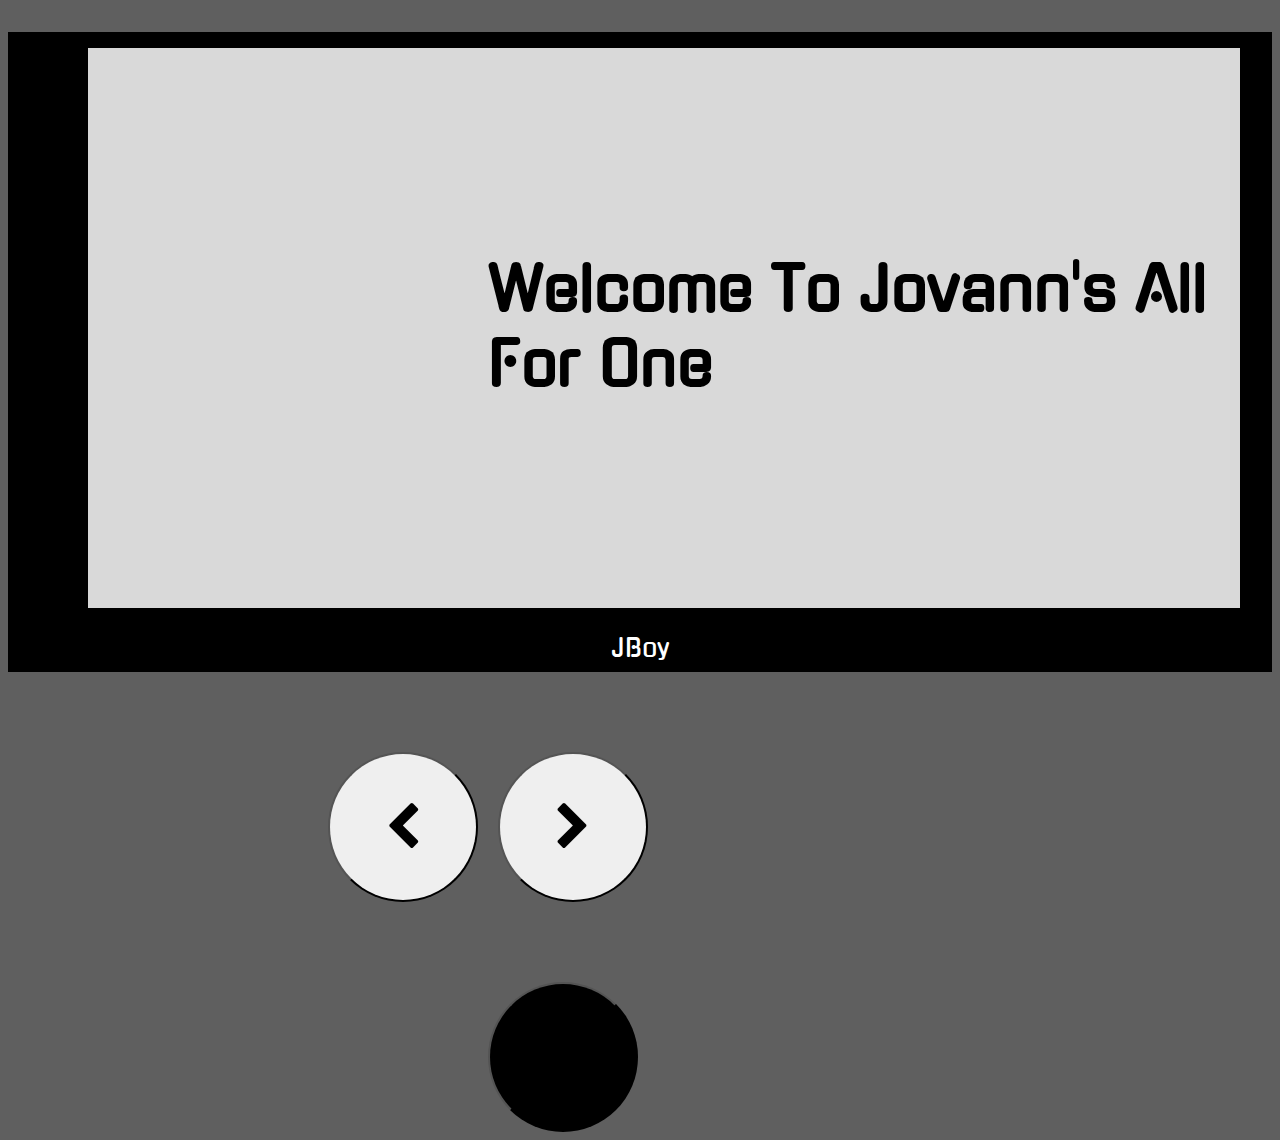
<file: index.html>
<!DOCTYPE html>
<html lang="en">
  <head>
    <meta charset="utf-8" />
    <meta name="viewport" content="width=device-width, initial-scale=1" />
    <title>Home</title>

    <link
      href="https://cdn.jsdelivr.net/npm/bootstrap@5.2.2/dist/css/bootstrap.min.css"
      rel="stylesheet"
      integrity="sha384-Zenh87qX5JnK2Jl0vWa8Ck2rdkQ2Bzep5IDxbcnCeuOxjzrPF/et3URy9Bv1WTRi"
      crossorigin="anonymous"
    />
    <link rel="preconnect" href="https://fonts.googleapis.com" />
    <link rel="preconnect" href="https://fonts.gstatic.com" crossorigin />
    <link
      href="https://fonts.googleapis.com/css2?family=Gugi&display=swap"
      rel="stylesheet"
    />
    <link rel="stylesheet" href="https://cdnjs.cloudflare.com/ajax/libs/font-awesome/4.7.0/css/font-awesome.min.css">
    <link rel="stylesheet" href="./css/wickedcss.min.css">
    <link rel="stylesheet" href="./css/styles.css" />
  </head>
  <body>

    <div class="container-fluid">
      <div class="row boxRow">
        <div class="blackBoxBg">
          <div class="whiteBox">
            <h1 class="titleTxt floater">Welcome To Jovann's All For One</h1>
          </div>
          <div class="jboyTxt">
            <p>JBoy</p>
          </div>
        </div>
      </div>

      <div class="row">
        <div class="col-6 redBtnsCols">
          <button type="button" class="btn btn-danger backBtn"> <i class="fa fa-chevron-left" style="font-size:50px"></i></button>
          <button type="button" class="btn btn-danger forWardBtn">
            <i class="fa fa-chevron-right" style="font-size:50px"></i>
          </button>
        </div>
        <div class="col-6 startBtnCol">
          <a href="./pages/levelPage.html"><button type="button" class="btn btn-dark startBtn">START</button></a>
          
        </div>
      </div>
    </div>

    <script
      src="https://cdn.jsdelivr.net/npm/bootstrap@5.2.2/dist/js/bootstrap.bundle.min.js"
      integrity="sha384-OERcA2EqjJCMA+/3y+gxIOqMEjwtxJY7qPCqsdltbNJuaOe923+mo//f6V8Qbsw3"
      crossorigin="anonymous"
    ></script>
  </body>
</html>
</file>
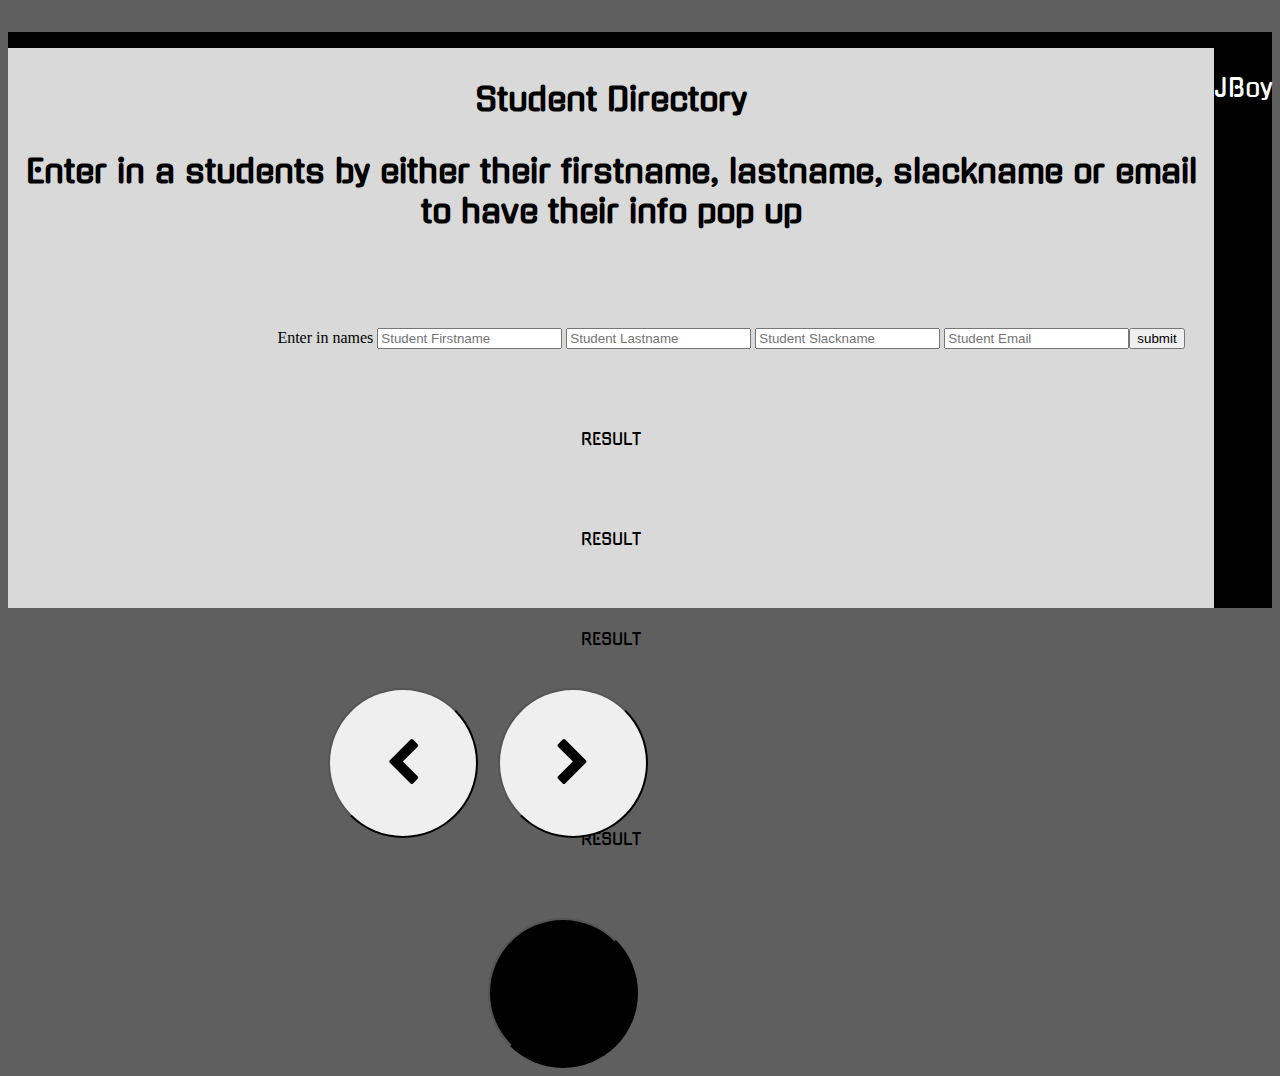
<file: pages/levelEight.html>
<!DOCTYPE html>
<html lang="en">
  <head>
    <meta charset="utf-8" />
    <meta name="viewport" content="width=device-width, initial-scale=1" />
    <title>Level 8</title>

    <link
      href="https://cdn.jsdelivr.net/npm/bootstrap@5.2.2/dist/css/bootstrap.min.css"
      rel="stylesheet"
      integrity="sha384-Zenh87qX5JnK2Jl0vWa8Ck2rdkQ2Bzep5IDxbcnCeuOxjzrPF/et3URy9Bv1WTRi"
      crossorigin="anonymous"
    />
    <link rel="preconnect" href="https://fonts.googleapis.com" />
    <link rel="preconnect" href="https://fonts.gstatic.com" crossorigin />
    <link
      href="https://fonts.googleapis.com/css2?family=Gugi&display=swap"
      rel="stylesheet"
    />
    <link
      rel="stylesheet"
      href="https://cdnjs.cloudflare.com/ajax/libs/font-awesome/4.7.0/css/font-awesome.min.css"
    />
    <link rel="stylesheet" href="../css/wickedcss.min.css" />
    <link rel="stylesheet" href="../css/styles.css" />
  </head>

  <body>
    <div class="container-fluid">
      <div class="row boxRow">
        <div class="whiteBox2">
          <h1 class="headerTxt">Student Directory</h1>
          <h1 class="headerTxt">Enter in a students by either their firstname, lastname, slackname or email to have their info pop up</h1>
          <div class="row f">
            <div class="col-9">
              <div class="input-group">
                <span class="input-group-text">Enter in names</span>
                <input
                  type="text"
                  aria-label="First name"
                  class="form-control"
                  placeholder="Student Firstname"
                  id="pg8firstNameInput"
                />
                <input
                  type="text"
                  aria-label="First name"
                  class="form-control"
                  placeholder="Student Lastname"
                  id="pg8Last"
                />
                <input
                  type="text"
                  aria-label="First name"
                  class="form-control"
                  placeholder="Student Slackname"
                  id="pg8Slack"
                />
                <input
                  type="text"
                  aria-label="First name"
                  class="form-control"
                  placeholder="Student Email"
                  id="pg8Email"
                />
              </div>
            </div>

            <div class="col-3">
              <button id="pg8Btn" type="button" class="btn btn-dark subBtn">submit</button>
            </div>
          </div>
          <div class="row justify-content-center d-flex" >
            <div class="col-1"><p id="pg8Res1" class="resultTxt">RESULT</p></div>
            <div class="col-1"><p id="pg8Res2" class="resultTxt">RESULT</p></div>
            <div class="col-1"><p id="pg8Res3" class="resultTxt">RESULT</p></div>
            <div class="col-2"> <p id="pg8Res4" class="resultTxt">RESULT</p></div>
            <div class="col-1"><p id="pg8Res5" class="resultTxt">RESULT</p></div>
            
            
            
           
            
          </div>
        </div>

        <div class="jboyTxt">
          <p>JBoy</p>
        </div>
      </div>

      <div class="row">
        <div class="col-6 redBtnsCols">
          <a href="./levelSeven.html"
            ><button type="button" class="btn btn-danger backBtn">
              <i class="fa fa-chevron-left" style="font-size: 50px"></i></button
          ></a>

          <a href="./levelNine.html">
            <button type="button" class="btn btn-danger forWardBtn">
              <i class="fa fa-chevron-right" style="font-size: 50px"></i>
            </button>
          </a>
        </div>
        <div class="col-6 startBtnCol">
          <a href="../index.html"
            ><button type="button" class="btn btn-dark startBtn">
              Home
            </button></a
          >
        </div>
      </div>
    </div>

    <script src="../scripts/page8.js"></script>
    <script
      src="https://cdn.jsdelivr.net/npm/bootstrap@5.2.2/dist/js/bootstrap.bundle.min.js"
      integrity="sha384-OERcA2EqjJCMA+/3y+gxIOqMEjwtxJY7qPCqsdltbNJuaOe923+mo//f6V8Qbsw3"
      crossorigin="anonymous"
    ></script>
  </body>
</html>
</file>
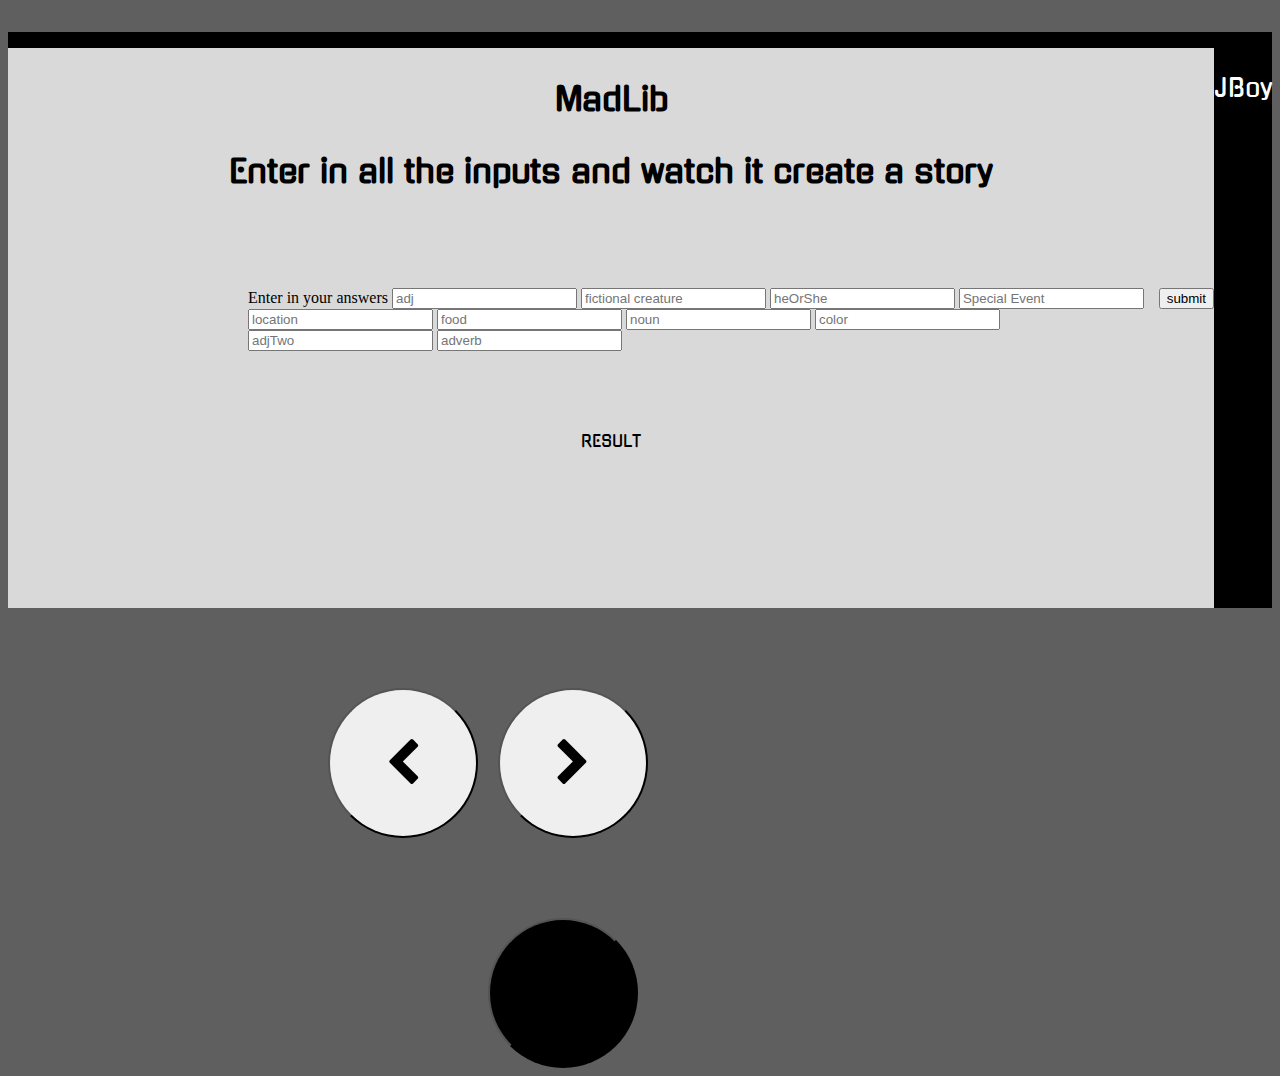
<file: pages/levelFive.html>
<!DOCTYPE html>
<html lang="en">
  <head>
    <meta charset="utf-8" />
    <meta name="viewport" content="width=device-width, initial-scale=1" />
    <title>Level 5</title>

    <link
      href="https://cdn.jsdelivr.net/npm/bootstrap@5.2.2/dist/css/bootstrap.min.css"
      rel="stylesheet"
      integrity="sha384-Zenh87qX5JnK2Jl0vWa8Ck2rdkQ2Bzep5IDxbcnCeuOxjzrPF/et3URy9Bv1WTRi"
      crossorigin="anonymous"
    />
    <link rel="preconnect" href="https://fonts.googleapis.com" />
    <link rel="preconnect" href="https://fonts.gstatic.com" crossorigin />
    <link
      href="https://fonts.googleapis.com/css2?family=Gugi&display=swap"
      rel="stylesheet"
    />
    <link
      rel="stylesheet"
      href="https://cdnjs.cloudflare.com/ajax/libs/font-awesome/4.7.0/css/font-awesome.min.css"
    />
    <link rel="stylesheet" href="../css/wickedcss.min.css" />
    <link rel="stylesheet" href="../css/styles.css" />
  </head>

  <body>
    <div class="container-fluid">
      <div class="row boxRow">
        <div class="whiteBox2">
          <h1 class="headerTxt">MadLib</h1>
          <h1 class="headerTxt">Enter in all the inputs and watch it create a story</h1>
          <div class="row f">
            <div class="col-9">
              <div class="input-group">
                <span class="input-group-text">Enter in your answers</span>
                <input
                  type="text"
                  aria-label="First name"
                  class="form-control"
                  placeholder="adj"
                  id="pg5Adj"
                />
                <input
                  type="text"
                  aria-label="First name"
                  class="form-control"
                  placeholder="fictional creature"
                  id="pg5Creature"
                />
                <input
                  type="text"
                  aria-label="First name"
                  class="form-control"
                  placeholder="heOrShe"
                  id="pg5HeShe"
                />
                <input
                  type="text"
                  aria-label="First name"
                  class="form-control"
                  placeholder="Special Event"
                  id="pg5Event"
                />
                <input
                  type="text"
                  aria-label="First name"
                  class="form-control"
                  placeholder="location"
                  id="pg5Location"
                />
                <input
                  type="text"
                  aria-label="First name"
                  class="form-control"
                  placeholder="food"
                  id="pg5Food"
                />
                <input
                  type="text"
                  aria-label="First name"
                  class="form-control"
                  placeholder="noun"
                  id="pg5Noun"
                />
                <input
                  type="text"
                  aria-label="First name"
                  class="form-control"
                  placeholder="color"
                  id="pg5Color"
                />
                <input
                  type="text"
                  aria-label="First name"
                  class="form-control"
                  placeholder="adjTwo"
                  id="pg5Adj2"
                />
                <input
                  type="text"
                  aria-label="First name"
                  class="form-control"
                  placeholder="adverb"
                  id="pg5Adverb"
                />
              </div>
            </div>

            <div class="col-3">
              <button id="pg5Btn" type="button" class="btn btn-dark subBtn">submit</button>
            </div>
          </div>
          <div class="row">
            <p id="pg5Res" class="resultTxt">RESULT</p>
          </div>
        </div>

        <div class="jboyTxt">
          <p>JBoy</p>
        </div>
      </div>

      <div class="row">
        <div class="col-6 redBtnsCols">
          <a href="./LevelFour.html"
            ><button type="button" class="btn btn-danger backBtn">
              <i class="fa fa-chevron-left" style="font-size: 50px"></i></button
          ></a>

          <a href="./levelSix.html">
            <button type="button" class="btn btn-danger forWardBtn">
              <i class="fa fa-chevron-right" style="font-size: 50px"></i>
            </button>
          </a>
        </div>
        <div class="col-6 startBtnCol">
          <a href="../index.html"
            ><button type="button" class="btn btn-dark startBtn">
              Home
            </button></a
          >
        </div>
      </div>
    </div>

    <script src="../scripts/page5.js"></script>
    <script
      src="https://cdn.jsdelivr.net/npm/bootstrap@5.2.2/dist/js/bootstrap.bundle.min.js"
      integrity="sha384-OERcA2EqjJCMA+/3y+gxIOqMEjwtxJY7qPCqsdltbNJuaOe923+mo//f6V8Qbsw3"
      crossorigin="anonymous"
    ></script>
  </body>
</html>
</file>
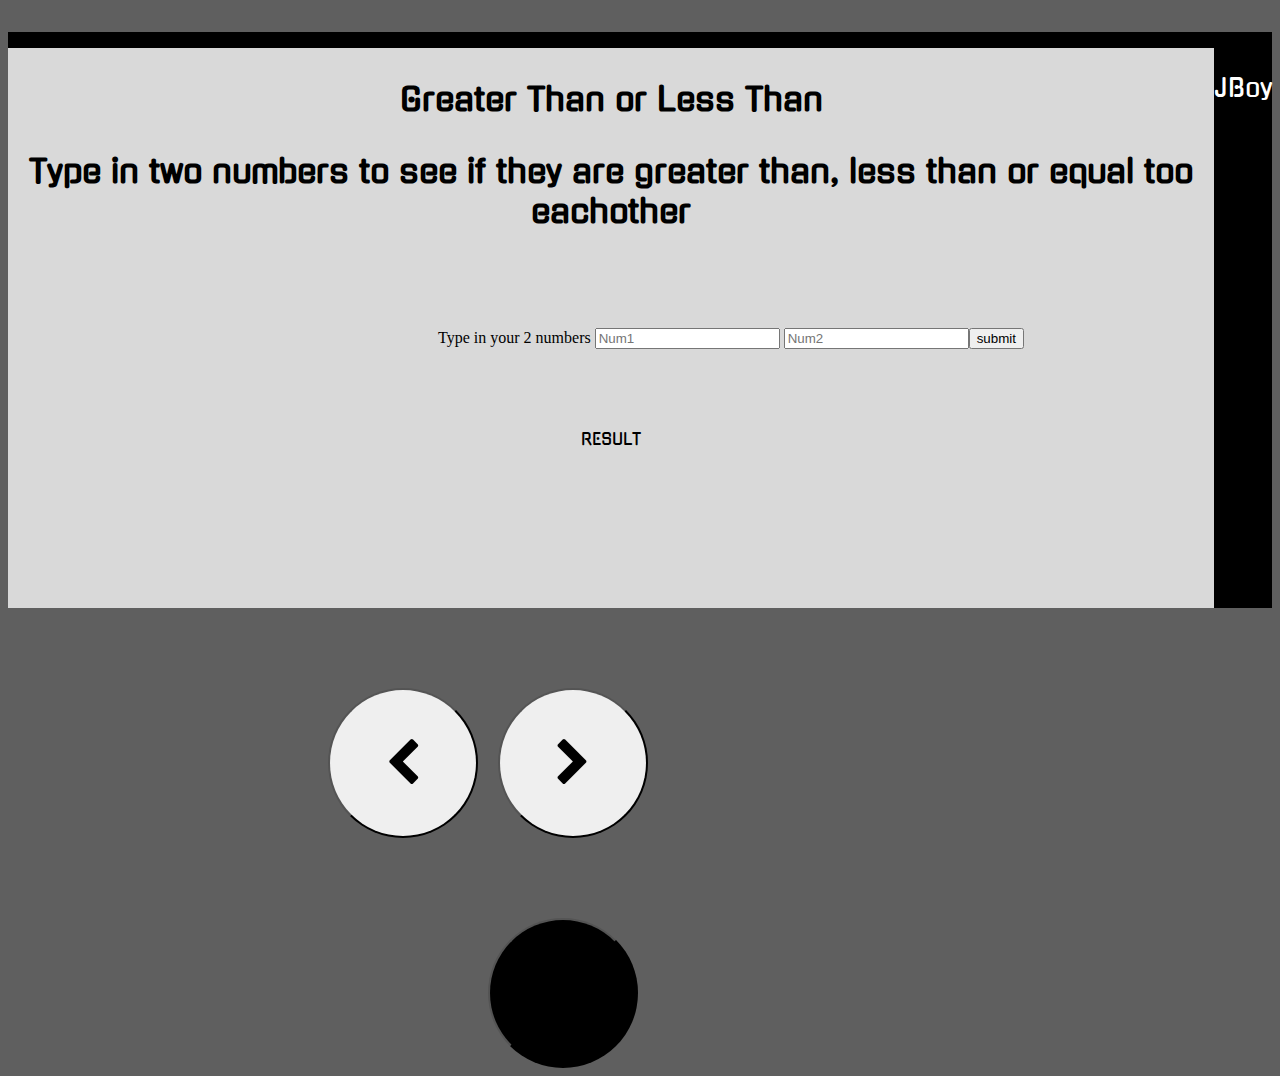
<file: pages/LevelFour.html>
<!DOCTYPE html>
<html lang="en">
  <head>
    <meta charset="utf-8" />
    <meta name="viewport" content="width=device-width, initial-scale=1" />
    <title>Level 4</title>

    <link
      href="https://cdn.jsdelivr.net/npm/bootstrap@5.2.2/dist/css/bootstrap.min.css"
      rel="stylesheet"
      integrity="sha384-Zenh87qX5JnK2Jl0vWa8Ck2rdkQ2Bzep5IDxbcnCeuOxjzrPF/et3URy9Bv1WTRi"
      crossorigin="anonymous"
    />
    <link rel="preconnect" href="https://fonts.googleapis.com" />
    <link rel="preconnect" href="https://fonts.gstatic.com" crossorigin />
    <link
      href="https://fonts.googleapis.com/css2?family=Gugi&display=swap"
      rel="stylesheet"
    />
    <link
      rel="stylesheet"
      href="https://cdnjs.cloudflare.com/ajax/libs/font-awesome/4.7.0/css/font-awesome.min.css"
    />
    <link rel="stylesheet" href="../css/wickedcss.min.css" />
    <link rel="stylesheet" href="../css/styles.css" />
  </head>

  <body>
    <div class="container-fluid">
      <div class="row boxRow">
        <div class="whiteBox2">
          <h1 class="headerTxt">Greater Than or Less Than</h1>
          <h1 class="headerTxt">Type in two numbers to see if they are greater than, less than or equal too eachother</h1>
          <div class="row f">
            <div class="col-3">
              <div class="input-group">
                <span class="input-group-text">Type in your 2 numbers</span>
                <input
                  type="text"
                  aria-label="First name"
                  class="form-control"
                  placeholder="Num1"
                  id="pg4number1"
                />
                <input
                  type="text"
                  aria-label="First name"
                  class="form-control"
                  placeholder="Num2"
                  id="pg4number2"
                />
              </div>
            </div>

            <div class="col-3">
              <button id="pg4Btn" type="button" class="btn btn-dark subBtn">submit</button>
            </div>
          </div>
          <div class="row">
            <p id="pg4Res" class="resultTxt">RESULT</p>
          </div>
        </div>

        <div class="jboyTxt">
          <p>JBoy</p>
        </div>
      </div>

      <div class="row">
        <div class="col-6 redBtnsCols">
          <a href="./levelThree.html"
            ><button type="button" class="btn btn-danger backBtn">
              <i class="fa fa-chevron-left" style="font-size: 50px"></i></button
          ></a>

          <a href="./levelFive.html">
            <button type="button" class="btn btn-danger forWardBtn">
              <i class="fa fa-chevron-right" style="font-size: 50px"></i>
            </button>
          </a>
        </div>
        <div class="col-6 startBtnCol">
          <a href="../index.html"
            ><button type="button" class="btn btn-dark startBtn">
              Home
            </button></a
          >
        </div>
      </div>
    </div>

    <script src="../scripts/page4.js"></script>
    <script
      src="https://cdn.jsdelivr.net/npm/bootstrap@5.2.2/dist/js/bootstrap.bundle.min.js"
      integrity="sha384-OERcA2EqjJCMA+/3y+gxIOqMEjwtxJY7qPCqsdltbNJuaOe923+mo//f6V8Qbsw3"
      crossorigin="anonymous"
    ></script>
  </body>
</html>
</file>
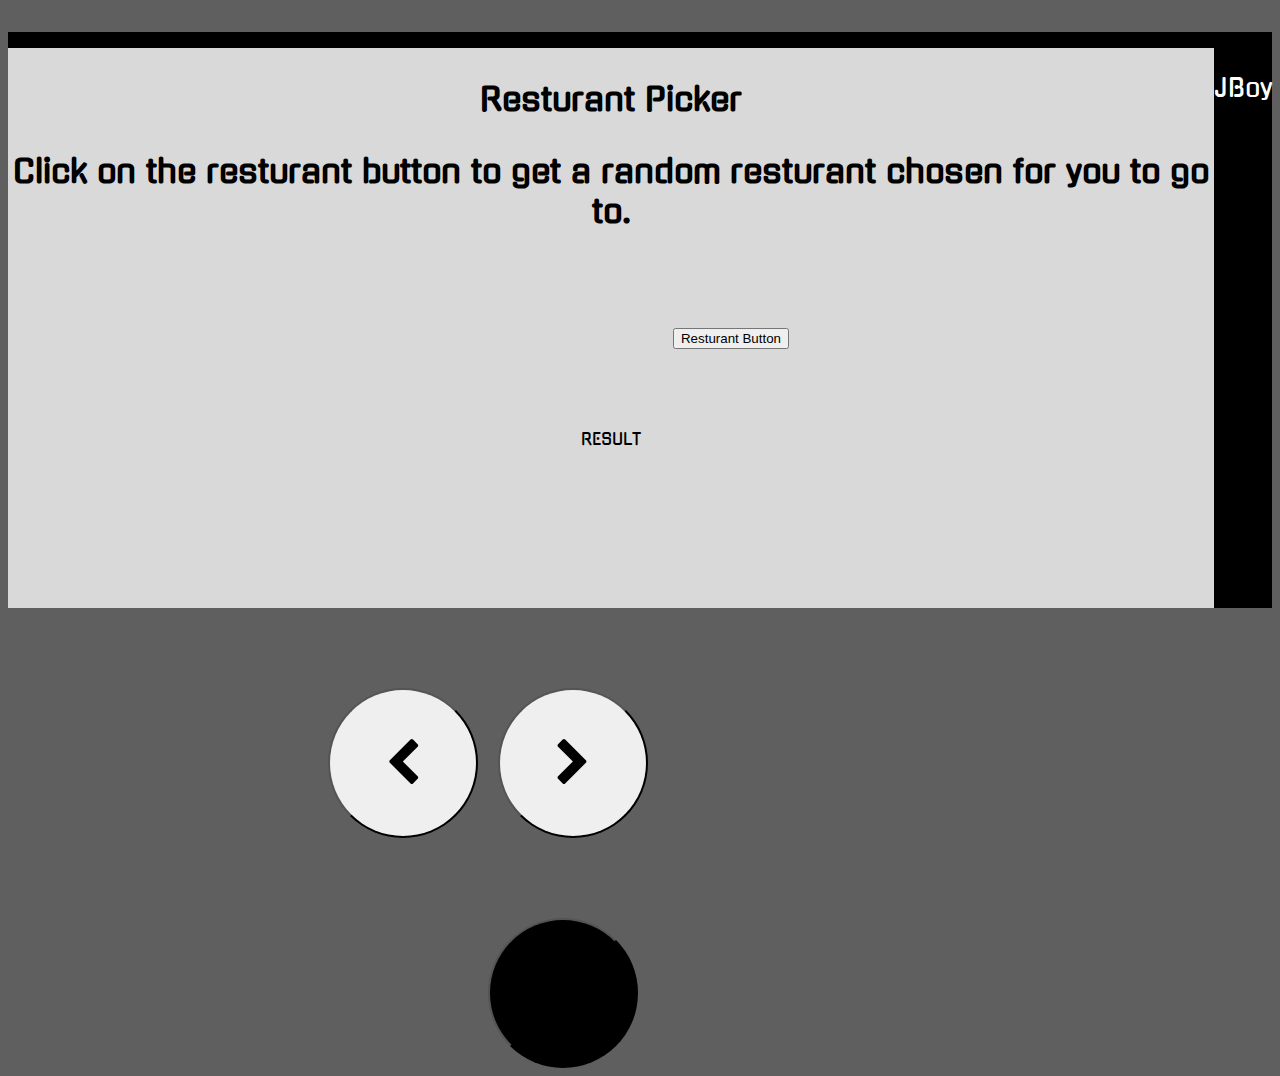
<file: pages/levelNine.html>
<!DOCTYPE html>
<html lang="en">
  <head>
    <meta charset="utf-8" />
    <meta name="viewport" content="width=device-width, initial-scale=1" />
    <title>Level 9</title>

    <link
      href="https://cdn.jsdelivr.net/npm/bootstrap@5.2.2/dist/css/bootstrap.min.css"
      rel="stylesheet"
      integrity="sha384-Zenh87qX5JnK2Jl0vWa8Ck2rdkQ2Bzep5IDxbcnCeuOxjzrPF/et3URy9Bv1WTRi"
      crossorigin="anonymous"
    />
    <link rel="preconnect" href="https://fonts.googleapis.com" />
    <link rel="preconnect" href="https://fonts.gstatic.com" crossorigin />
    <link
      href="https://fonts.googleapis.com/css2?family=Gugi&display=swap"
      rel="stylesheet"
    />
    <link
      rel="stylesheet"
      href="https://cdnjs.cloudflare.com/ajax/libs/font-awesome/4.7.0/css/font-awesome.min.css"
    />
    <link rel="stylesheet" href="../css/wickedcss.min.css" />
    <link rel="stylesheet" href="../css/styles.css" />
  </head>

  <body>
    <div class="container-fluid">
      <div class="row boxRow">
        <div class="whiteBox2">
          <h1 class="headerTxt">Resturant Picker</h1>
          <h1 class="headerTxt">Click on the resturant button to get a random resturant chosen for you to go to.</h1>
          <div class="row f">

            <div class="col-3">
              <button id="pg9Btn" type="button" class="btn btn-dark subBtn">Resturant Button</Button></button>
            </div>
          </div>
          <div class="row">
            <p id="pg9Res" class="resultTxt">RESULT</p>
          </div>
        </div>

        <div class="jboyTxt">
          <p>JBoy</p>
        </div>
      </div>

      <div class="row">
        <div class="col-6 redBtnsCols">
          <a href="./levelEight.html"
            ><button type="button" class="btn btn-danger backBtn">
              <i class="fa fa-chevron-left" style="font-size: 50px"></i></button
          ></a>

          <a href="">
            <button type="button" class="btn btn-danger forWardBtn">
              <i class="fa fa-chevron-right" style="font-size: 50px"></i>
            </button>
          </a>
        </div>
        <div class="col-6 startBtnCol">
          <a href="../index.html"
            ><button type="button" class="btn btn-dark startBtn">
              Home
            </button></a
          >
        </div>
      </div>
    </div>


    <script src="../scripts/page9.js"></script>
    <script
      src="https://cdn.jsdelivr.net/npm/bootstrap@5.2.2/dist/js/bootstrap.bundle.min.js"
      integrity="sha384-OERcA2EqjJCMA+/3y+gxIOqMEjwtxJY7qPCqsdltbNJuaOe923+mo//f6V8Qbsw3"
      crossorigin="anonymous"
    ></script>
  </body>
</html>
</file>
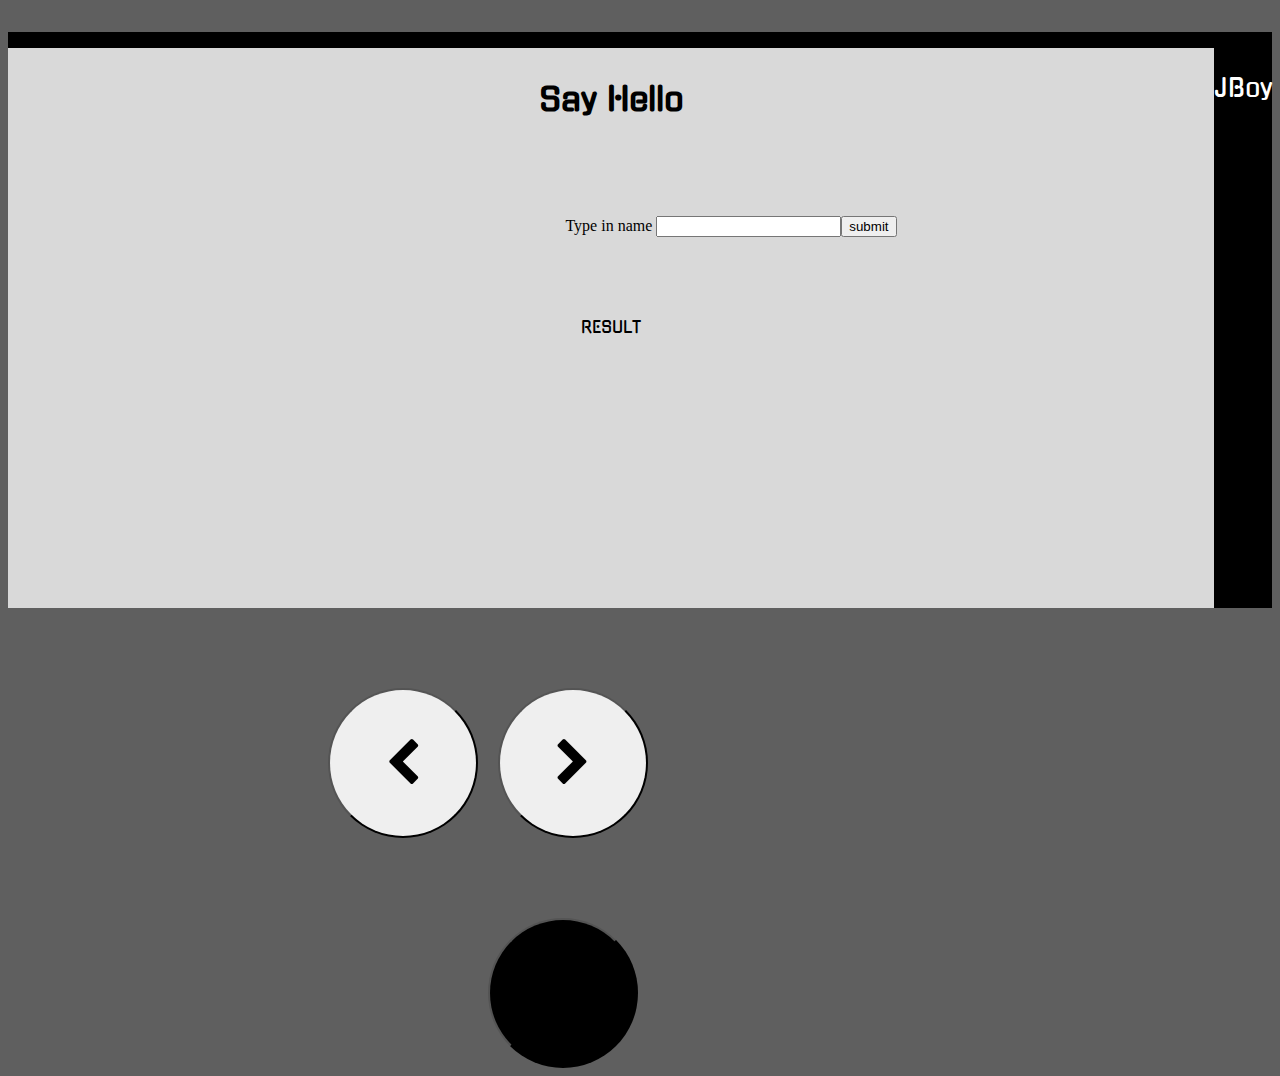
<file: pages/levelOne.html>
<!DOCTYPE html>
<html lang="en">
  <head>
    <meta charset="utf-8" />
    <meta name="viewport" content="width=device-width, initial-scale=1" />
    <title>Level One</title>

    <link
      href="https://cdn.jsdelivr.net/npm/bootstrap@5.2.2/dist/css/bootstrap.min.css"
      rel="stylesheet"
      integrity="sha384-Zenh87qX5JnK2Jl0vWa8Ck2rdkQ2Bzep5IDxbcnCeuOxjzrPF/et3URy9Bv1WTRi"
      crossorigin="anonymous"
    />
    <link rel="preconnect" href="https://fonts.googleapis.com" />
    <link rel="preconnect" href="https://fonts.gstatic.com" crossorigin />
    <link
      href="https://fonts.googleapis.com/css2?family=Gugi&display=swap"
      rel="stylesheet"
    />
    <link
      rel="stylesheet"
      href="https://cdnjs.cloudflare.com/ajax/libs/font-awesome/4.7.0/css/font-awesome.min.css"
    />
    <link rel="stylesheet" href="../css/wickedcss.min.css" />
    <link rel="stylesheet" href="../css/styles.css" />
  </head>

  <body>
    <div class="container-fluid">
      <div class="row boxRow">
        <div class="whiteBox2">
          <h1 class="headerTxt">Say Hello</h1>
          <div class="row f">
            <div class="col-3">
              <div class="input-group">
                <span class="input-group-text">Type in name</span>
                <input
                id="firstNameInput"
                  type="text"
                  aria-label="First name"
                  class="form-control"
                />
              </div>
            </div>

            <div class="col-3">
              <button id="nameSubBtn" type="button" class="btn btn-dark subBtn">submit</button>
            </div>
          </div>
          <div class="row">
            <p id="pg1Result" class="resultTxt">RESULT</p>
          </div>
        </div>

        <div class="jboyTxt">
          <p>JBoy</p>
        </div>
      </div>

      <div class="row">
        <div class="col-6 redBtnsCols">
          <a href=""
            ><button type="button" class="btn btn-danger backBtn">
              <i class="fa fa-chevron-left" style="font-size: 50px"></i></button
          ></a>

          <a href="./levelTwo.html">
            <button type="button" class="btn btn-danger forWardBtn">
              <i class="fa fa-chevron-right" style="font-size: 50px"></i>
            </button>
          </a>
        </div>
        <div class="col-6 startBtnCol">
          <a href="../index.html"
            ><button type="button" class="btn btn-dark startBtn">
              Home
            </button></a
          >
        </div>
      </div>
    </div>


    <script src="../scripts/page1.js"></script>
    <script
      src="https://cdn.jsdelivr.net/npm/bootstrap@5.2.2/dist/js/bootstrap.bundle.min.js"
      integrity="sha384-OERcA2EqjJCMA+/3y+gxIOqMEjwtxJY7qPCqsdltbNJuaOe923+mo//f6V8Qbsw3"
      crossorigin="anonymous"
    ></script>
  </body>
</html>
</file>
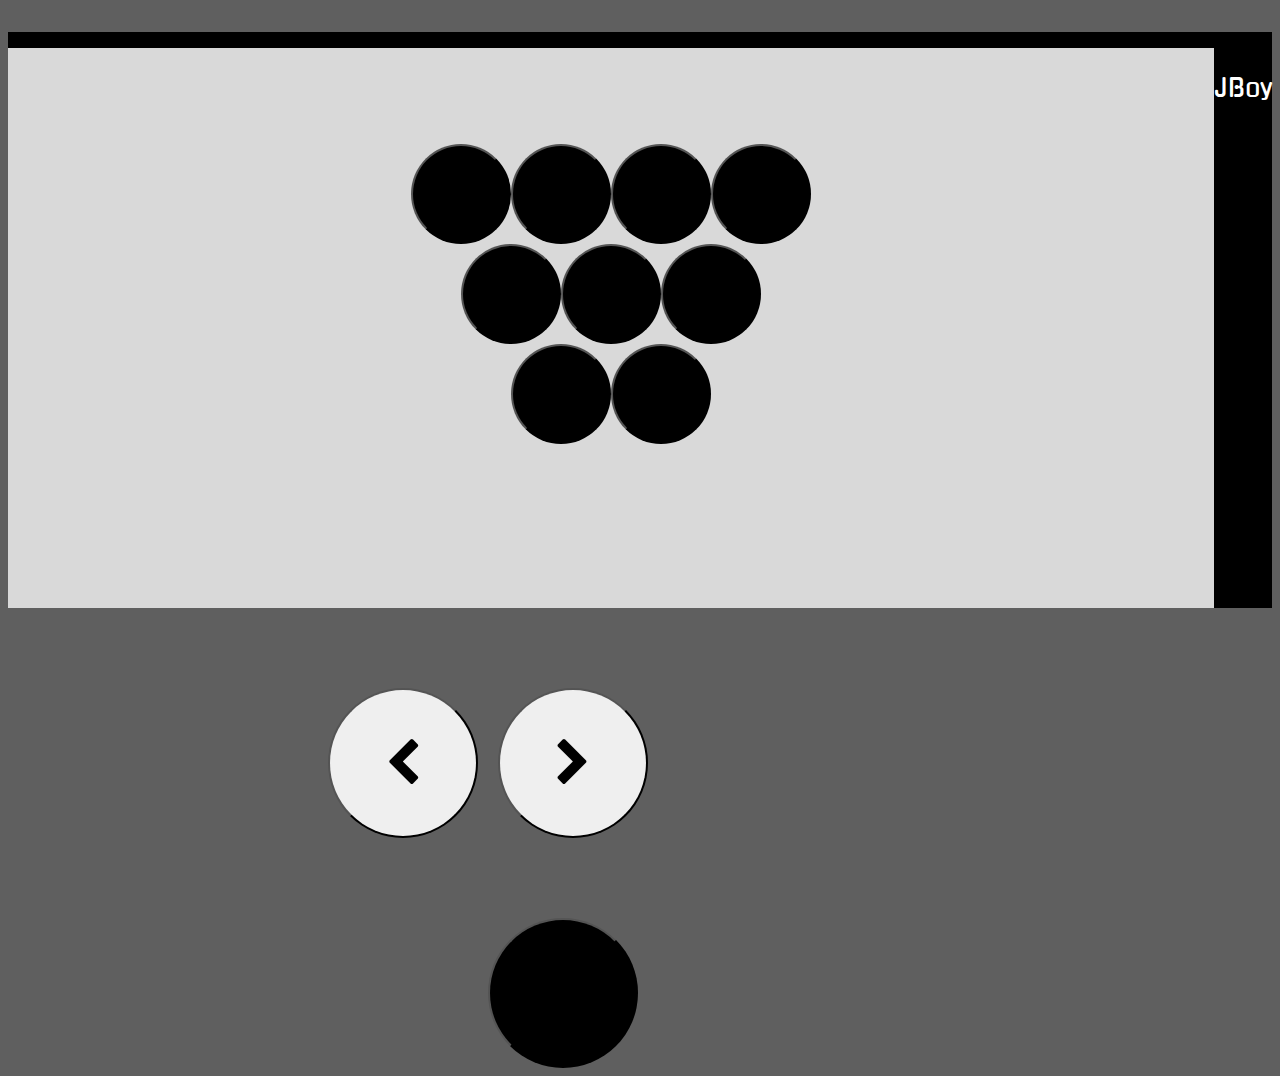
<file: pages/levelPage.html>
<!DOCTYPE html>
<html lang="en">

<head>
    <meta charset="utf-8" />
    <meta name="viewport" content="width=device-width, initial-scale=1" />
    <title>Levels</title>

    <link href="https://cdn.jsdelivr.net/npm/bootstrap@5.2.2/dist/css/bootstrap.min.css" rel="stylesheet"
        integrity="sha384-Zenh87qX5JnK2Jl0vWa8Ck2rdkQ2Bzep5IDxbcnCeuOxjzrPF/et3URy9Bv1WTRi" crossorigin="anonymous" />
    <link rel="preconnect" href="https://fonts.googleapis.com" />
    <link rel="preconnect" href="https://fonts.gstatic.com" crossorigin />
    <link href="https://fonts.googleapis.com/css2?family=Gugi&display=swap" rel="stylesheet" />
    <link rel="stylesheet" href="https://cdnjs.cloudflare.com/ajax/libs/font-awesome/4.7.0/css/font-awesome.min.css" />
    <link rel="stylesheet" href="../css/wickedcss.min.css" />
    <link rel="stylesheet" href="../css/styles.css" />
</head>

<body>
    <div class="container-fluid">
        <div class="row boxRow">
            <div class="whiteBox2">
                <div class="row e">
                    <div class="col-1 t">
                        <a href="./levelOne.html"><button type="button" class="btn btn-dark lvlBtn1 floater">
                                <P class="numTxt">1</P>
                            </button></a>
                    </div>
                    <div class="col-1">
                        <a href="./levelTwo.html"><button type="button" class="btn btn-dark lvlBtn1 floater">
                            <P class="numTxt">2</P>
                            </button></a>
                    </div>
                    <div class="col-1">
                        <a href="./levelThree.html"><button type="button" class="btn btn-dark lvlBtn1 floater">
                            <P class="numTxt">3</P>
                            </button></a>
                    </div>
                    <div class="col-1">
                        <a href="./LevelFour.html"><button type="button" class="btn btn-dark lvlBtn1 floater">
                            <P class="numTxt">4</P>
                            </button></a>
                    </div>
                </div>

                <div class="row k">
                    <div class="col-1"><a href="./levelFive.html"><button type="button" class="btn btn-dark lvlBtn1 floater">
                        <P class="numTxt">5</P>
                        </button></a> </div>
                    <div class="col-1">
                        <a href="./levelSix.html"><button type="button" class="btn btn-dark lvlBtn1 floater">
                            <P class="numTxt">6</P>
                        </button></a>
                    </div>
                    <div class="col-1">
                        <a href="./levelSeven.html"><button type="button" class="btn btn-dark lvlBtn1 floater">
                            <P class="numTxt">7</P>
                        </button></a>
                    </div>
                </div>



                <div class="row q">
                    <div class="col-1">
                        <a href="./levelEight.html"><button type="button" class="btn btn-dark lvlBtn1 floater">
                            <P class="numTxt">8</P>
                        </button></a>
                    </div>
                    <div class="col-1">
                        <a href="./levelNine.html"><button type="button" class="btn btn-dark lvlBtn1 floater">
                            <P class="numTxt">9</P>
                        </button></a>
                    </div>
                </div>


            </div>


            <div class="jboyTxt">
                <p>JBoy</p>
            </div>

        </div>

        <div class="row">
            <div class="col-6 redBtnsCols">
                <button type="button" class="btn btn-danger backBtn">
                    <i class="fa fa-chevron-left" style="font-size: 50px"></i>
                </button>
                <button type="button" class="btn btn-danger forWardBtn">
                    <i class="fa fa-chevron-right" style="font-size: 50px"></i>
                </button>
            </div>
            <div class="col-6 startBtnCol">
                <a href="../index.html"><button type="button" class="btn btn-dark startBtn">
                        Home
                    </button></a>
            </div>
        </div>
    </div>

    <script src="https://cdn.jsdelivr.net/npm/bootstrap@5.2.2/dist/js/bootstrap.bundle.min.js"
        integrity="sha384-OERcA2EqjJCMA+/3y+gxIOqMEjwtxJY7qPCqsdltbNJuaOe923+mo//f6V8Qbsw3"
        crossorigin="anonymous"></script>
</body>

</html>
</file>
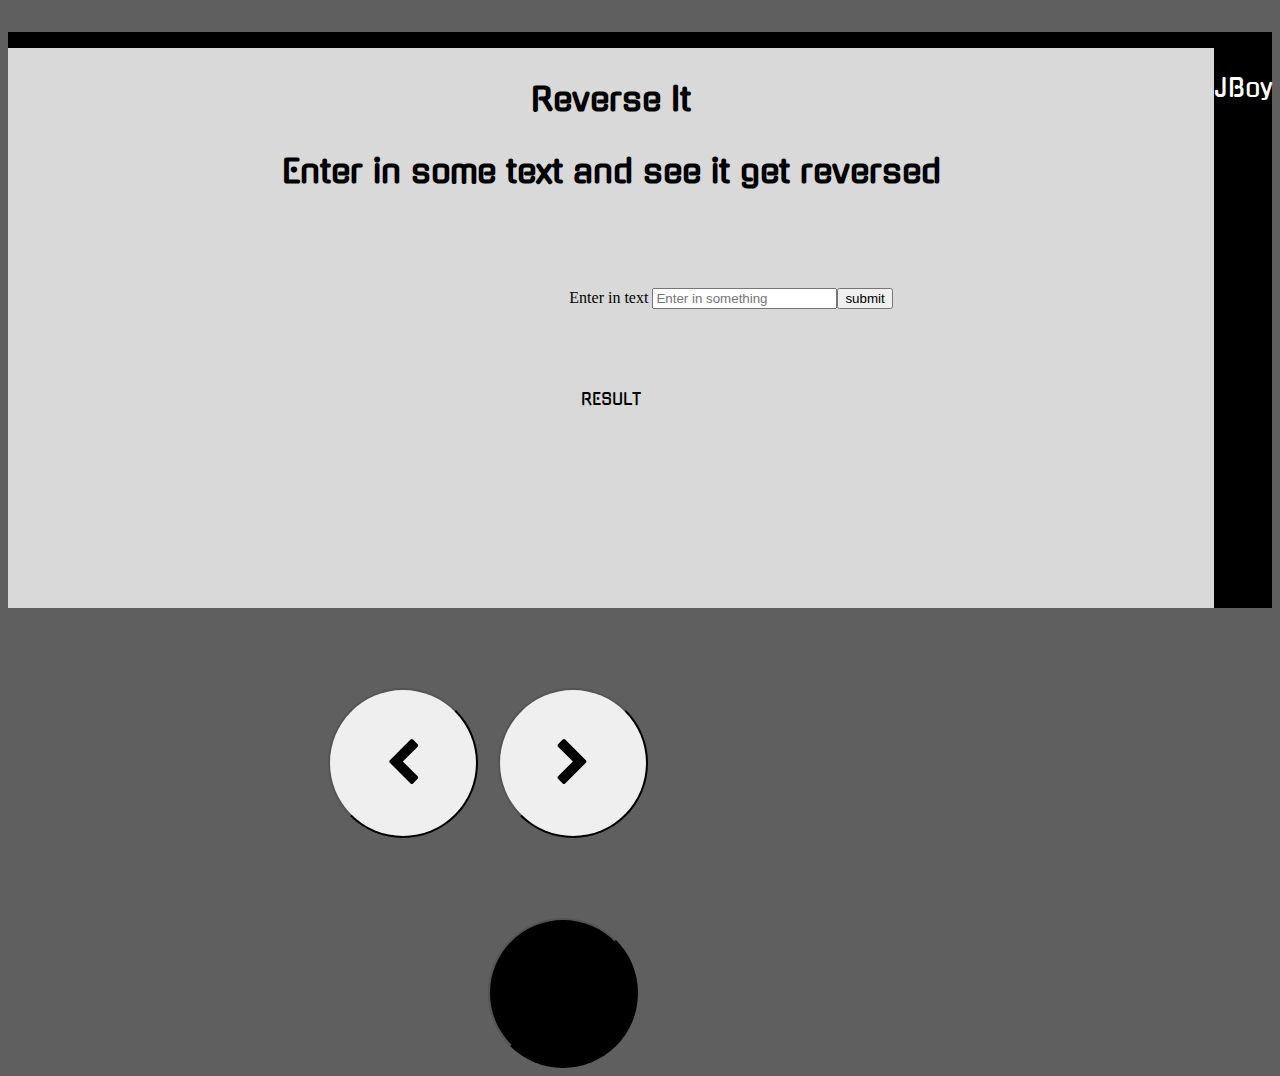
<file: pages/levelSeven.html>
<!DOCTYPE html>
<html lang="en">
  <head>
    <meta charset="utf-8" />
    <meta name="viewport" content="width=device-width, initial-scale=1" />
    <title>Level 7</title>

    <link
      href="https://cdn.jsdelivr.net/npm/bootstrap@5.2.2/dist/css/bootstrap.min.css"
      rel="stylesheet"
      integrity="sha384-Zenh87qX5JnK2Jl0vWa8Ck2rdkQ2Bzep5IDxbcnCeuOxjzrPF/et3URy9Bv1WTRi"
      crossorigin="anonymous"
    />
    <link rel="preconnect" href="https://fonts.googleapis.com" />
    <link rel="preconnect" href="https://fonts.gstatic.com" crossorigin />
    <link
      href="https://fonts.googleapis.com/css2?family=Gugi&display=swap"
      rel="stylesheet"
    />
    <link
      rel="stylesheet"
      href="https://cdnjs.cloudflare.com/ajax/libs/font-awesome/4.7.0/css/font-awesome.min.css"
    />
    <link rel="stylesheet" href="../css/wickedcss.min.css" />
    <link rel="stylesheet" href="../css/styles.css" />
  </head>

  <body>
    <div class="container-fluid">
      <div class="row boxRow">
        <div class="whiteBox2">
          <h1 class="headerTxt">Reverse It</h1>
          <h1 class="headerTxt">Enter in some text and see it get reversed</h1>
          <div class="row f">
            <div class="col-3">
              <div class="input-group">
                <span class="input-group-text">Enter in text</span>
                <input
                  type="text"
                  aria-label="First name"
                  class="form-control"
                  placeholder="Enter in something"
                  id="pg7Wrd"
                />
              </div>
            </div>

            <div class="col-3">
              <button id="pg7Btn" type="button" class="btn btn-dark subBtn">submit</button>
            </div>
          </div>
          <div class="row">
            <p id="pg7Res" class="resultTxt">RESULT</p>
          </div>
        </div>

        <div class="jboyTxt">
          <p>JBoy</p>
        </div>
      </div>

      <div class="row">
        <div class="col-6 redBtnsCols">
          <a href="./pages/levelSix.html"
            ><button type="button" class="btn btn-danger backBtn">
              <i class="fa fa-chevron-left" style="font-size: 50px"></i></button
          ></a>

          <a href="./levelEight.html">
            <button type="button" class="btn btn-danger forWardBtn">
              <i class="fa fa-chevron-right" style="font-size: 50px"></i>
            </button>
          </a>
        </div>
        <div class="col-6 startBtnCol">
          <a href="../index.html"
            ><button type="button" class="btn btn-dark startBtn">
              Home
            </button></a
          >
        </div>
      </div>
    </div>

    <script src="../scripts/page7.js"></script>
    <script
      src="https://cdn.jsdelivr.net/npm/bootstrap@5.2.2/dist/js/bootstrap.bundle.min.js"
      integrity="sha384-OERcA2EqjJCMA+/3y+gxIOqMEjwtxJY7qPCqsdltbNJuaOe923+mo//f6V8Qbsw3"
      crossorigin="anonymous"
    ></script>
  </body>
</html>
</file>
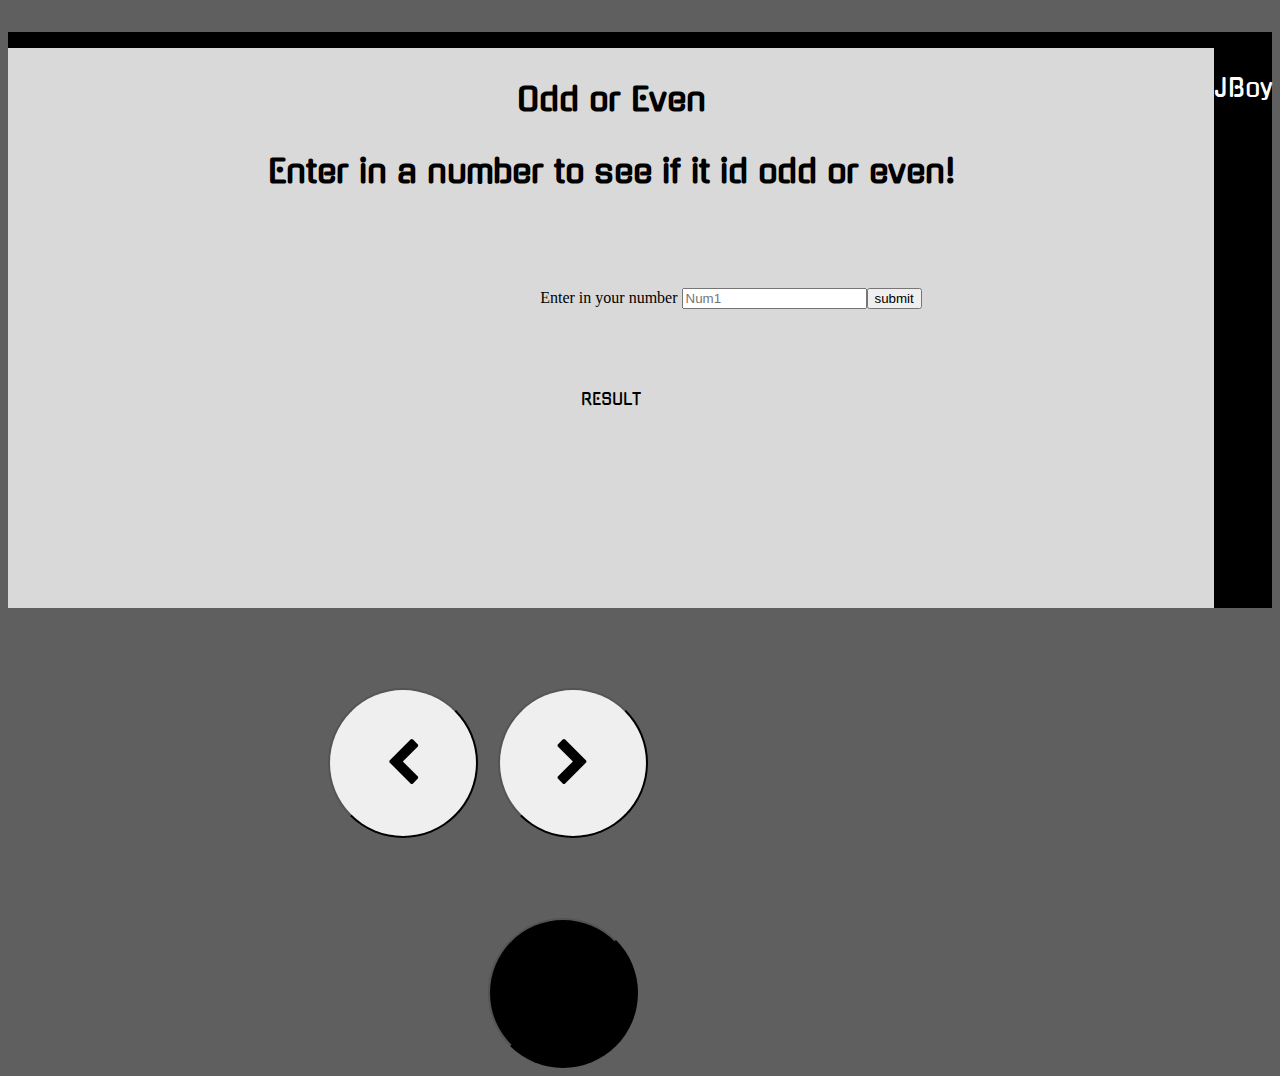
<file: pages/levelSix.html>
<!DOCTYPE html>
<html lang="en">
  <head>
    <meta charset="utf-8" />
    <meta name="viewport" content="width=device-width, initial-scale=1" />
    <title>Level 6</title>

    <link
      href="https://cdn.jsdelivr.net/npm/bootstrap@5.2.2/dist/css/bootstrap.min.css"
      rel="stylesheet"
      integrity="sha384-Zenh87qX5JnK2Jl0vWa8Ck2rdkQ2Bzep5IDxbcnCeuOxjzrPF/et3URy9Bv1WTRi"
      crossorigin="anonymous"
    />
    <link rel="preconnect" href="https://fonts.googleapis.com" />
    <link rel="preconnect" href="https://fonts.gstatic.com" crossorigin />
    <link
      href="https://fonts.googleapis.com/css2?family=Gugi&display=swap"
      rel="stylesheet"
    />
    <link
      rel="stylesheet"
      href="https://cdnjs.cloudflare.com/ajax/libs/font-awesome/4.7.0/css/font-awesome.min.css"
    />
    <link rel="stylesheet" href="../css/wickedcss.min.css" />
    <link rel="stylesheet" href="../css/styles.css" />
  </head>

  <body>
    <div class="container-fluid">
      <div class="row boxRow">
        <div class="whiteBox2">
          <h1 class="headerTxt">Odd or Even</h1>
          <h1 class="headerTxt">Enter in a number to see if it id odd or even!</h1>
          <div class="row f">
            <div class="col-3">
              <div class="input-group">
                <span class="input-group-text">Enter in your number</span>
                <input
                  type="text"
                  aria-label="First name"
                  class="form-control"
                  placeholder="Num1"
                  id="pg6Num"
                />
              </div>
            </div>

            <div class="col-3">
              <button id="pg6Btn" type="button" class="btn btn-dark subBtn">submit</button>
            </div>
          </div>
          <div class="row">
            <p id="pg6Res" class="resultTxt">RESULT</p>
          </div>
        </div>

        <div class="jboyTxt">
          <p>JBoy</p>
        </div>
      </div>

      <div class="row">
        <div class="col-6 redBtnsCols">
          <a href="./LevelFive.html"
            ><button type="button" class="btn btn-danger backBtn">
              <i class="fa fa-chevron-left" style="font-size: 50px"></i></button
          ></a>

          <a href="./levelSeven.html">
            <button type="button" class="btn btn-danger forWardBtn">
              <i class="fa fa-chevron-right" style="font-size: 50px"></i>
            </button>
          </a>
        </div>
        <div class="col-6 startBtnCol">
          <a href="../index.html"
            ><button type="button" class="btn btn-dark startBtn">
              Home
            </button></a
          >
        </div>
      </div>
    </div>
    <script src="../scripts/page6.js"></script>
    <script
      src="https://cdn.jsdelivr.net/npm/bootstrap@5.2.2/dist/js/bootstrap.bundle.min.js"
      integrity="sha384-OERcA2EqjJCMA+/3y+gxIOqMEjwtxJY7qPCqsdltbNJuaOe923+mo//f6V8Qbsw3"
      crossorigin="anonymous"
    ></script>
  </body>
</html>
</file>
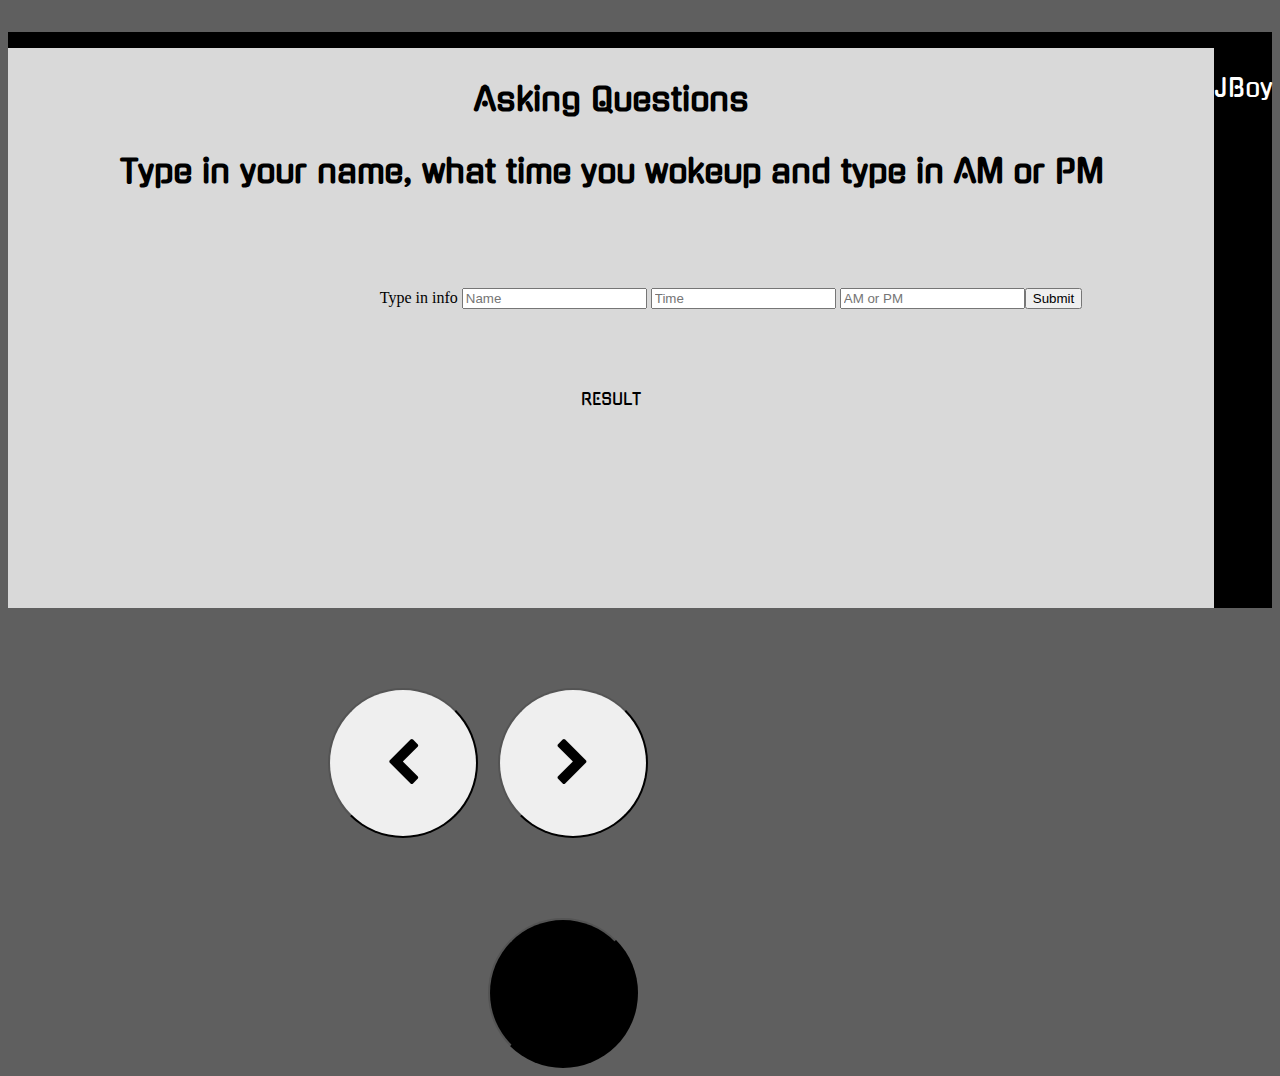
<file: pages/levelThree.html>
<!DOCTYPE html>
<html lang="en">
  <head>
    <meta charset="utf-8" />
    <meta name="viewport" content="width=device-width, initial-scale=1" />
    <title>Level 3</title>

    <link
      href="https://cdn.jsdelivr.net/npm/bootstrap@5.2.2/dist/css/bootstrap.min.css"
      rel="stylesheet"
      integrity="sha384-Zenh87qX5JnK2Jl0vWa8Ck2rdkQ2Bzep5IDxbcnCeuOxjzrPF/et3URy9Bv1WTRi"
      crossorigin="anonymous"
    />
    <link rel="preconnect" href="https://fonts.googleapis.com" />
    <link rel="preconnect" href="https://fonts.gstatic.com" crossorigin />
    <link
      href="https://fonts.googleapis.com/css2?family=Gugi&display=swap"
      rel="stylesheet"
    />
    <link
      rel="stylesheet"
      href="https://cdnjs.cloudflare.com/ajax/libs/font-awesome/4.7.0/css/font-awesome.min.css"
    />
    <link rel="stylesheet" href="../css/wickedcss.min.css" />
    <link rel="stylesheet" href="../css/styles.css" />
  </head>

  <body>
    <div class="container-fluid">
      <div class="row boxRow">
        <div class="whiteBox2">
          <h1 class="headerTxt">Asking Questions</h1>
          <h1 class="headerTxt">Type in your name, what time you wokeup and type in AM or PM</h1>
          <div class="row f">
            <div class="col-3">
              <div class="input-group">
                <span class="input-group-text">Type in info</span>
                <input
                  type="text"
                  aria-label="First name"
                  class="form-control"
                  placeholder="Name"
                  id="nameInput"
                />
                <input
                  type="text"
                  aria-label="First name"
                  class="form-control"
                  placeholder="Time"
                  id="timeInput"
                />
                <input
                  type="text"
                  aria-label="First name"
                  class="form-control"
                  placeholder="AM or PM"
                  id="amPmInput"
                />
              </div>
            </div>

            <div class="col-3">
              <button id="submitBtn" type="button" class="btn btn-dark subBtn">Submit</button>
            </div>
          </div>
          <div class="row">
            <p id="res" class="resultTxt">RESULT</p>
          </div>
        </div>

        <div class="jboyTxt">
          <p>JBoy</p>
        </div>
      </div>

      <div class="row">
        <div class="col-6 redBtnsCols">
          <a href="./levelTwo.html"
            ><button type="button" class="btn btn-danger backBtn">
              <i class="fa fa-chevron-left" style="font-size: 50px"></i></button
          ></a>

          <a href="./LevelFour.html">
            <button type="button" class="btn btn-danger forWardBtn">
              <i class="fa fa-chevron-right" style="font-size: 50px"></i>
            </button>
          </a>
        </div>
        <div class="col-6 startBtnCol">
          <a href="../index.html"
            ><button type="button" class="btn btn-dark startBtn">
              Home
            </button></a
          >
        </div>
      </div>
    </div>


    <script src="../scripts/page3.js"></script>
    <script
      src="https://cdn.jsdelivr.net/npm/bootstrap@5.2.2/dist/js/bootstrap.bundle.min.js"
      integrity="sha384-OERcA2EqjJCMA+/3y+gxIOqMEjwtxJY7qPCqsdltbNJuaOe923+mo//f6V8Qbsw3"
      crossorigin="anonymous"
    ></script>
  </body>
</html>
</file>
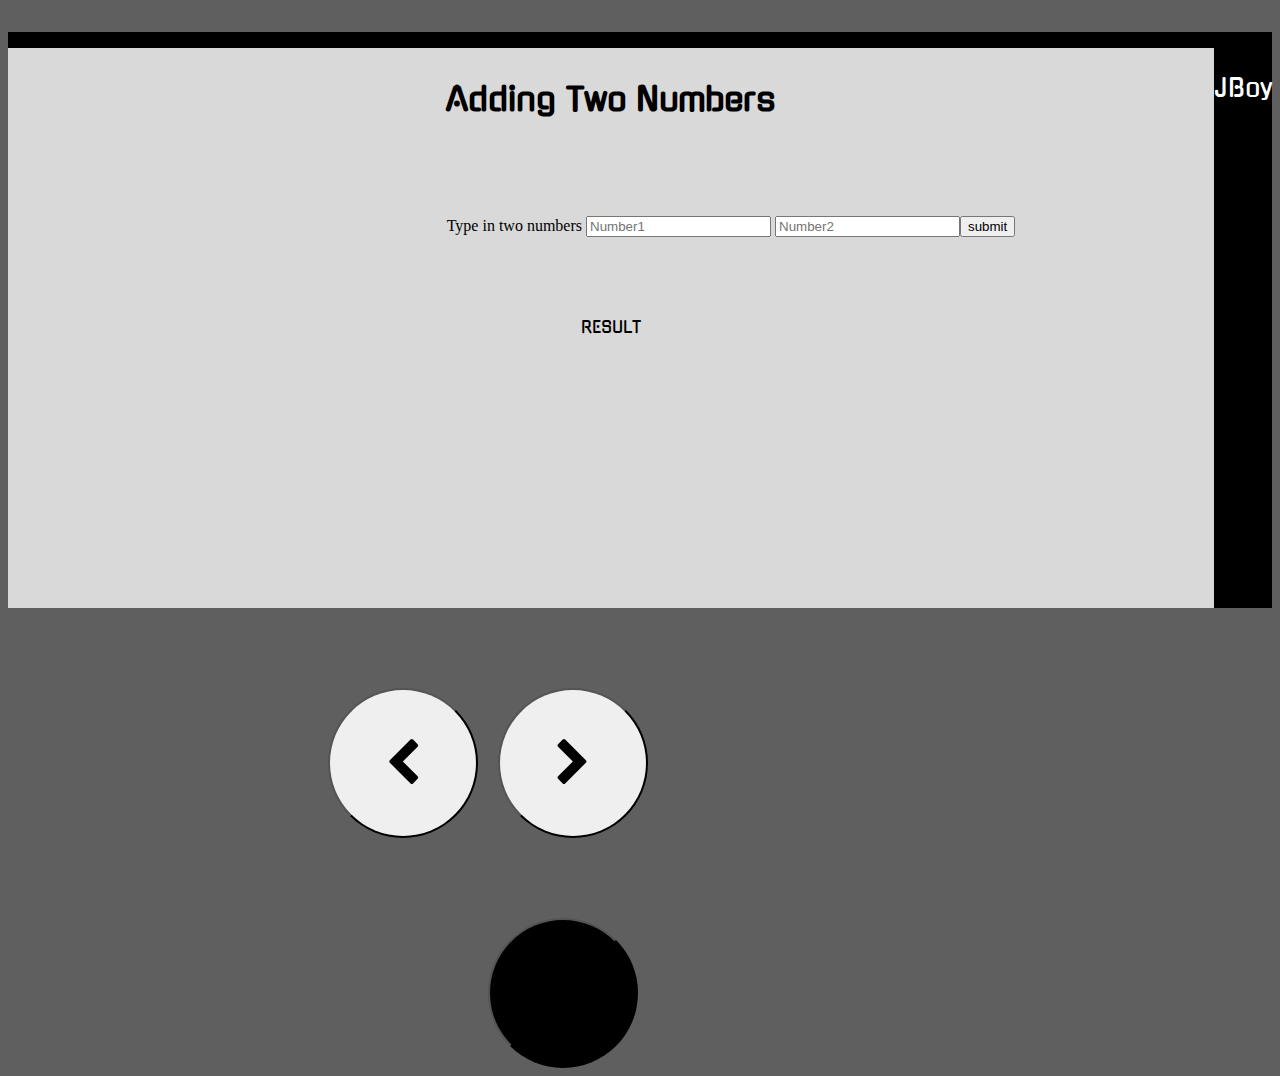
<file: pages/levelTwo.html>
<!DOCTYPE html>
<html lang="en">
  <head>
    <meta charset="utf-8" />
    <meta name="viewport" content="width=device-width, initial-scale=1" />
    <title>Level 2</title>

    <link
      href="https://cdn.jsdelivr.net/npm/bootstrap@5.2.2/dist/css/bootstrap.min.css"
      rel="stylesheet"
      integrity="sha384-Zenh87qX5JnK2Jl0vWa8Ck2rdkQ2Bzep5IDxbcnCeuOxjzrPF/et3URy9Bv1WTRi"
      crossorigin="anonymous"
    />
    <link rel="preconnect" href="https://fonts.googleapis.com" />
    <link rel="preconnect" href="https://fonts.gstatic.com" crossorigin />
    <link
      href="https://fonts.googleapis.com/css2?family=Gugi&display=swap"
      rel="stylesheet"
    />
    <link
      rel="stylesheet"
      href="https://cdnjs.cloudflare.com/ajax/libs/font-awesome/4.7.0/css/font-awesome.min.css"
    />
    <link rel="stylesheet" href="../css/wickedcss.min.css" />
    <link rel="stylesheet" href="../css/styles.css" />
  </head>

  <body>
    <div class="container-fluid">
      <div class="row boxRow">
        <div class="whiteBox2">
          <h1 class="headerTxt">Adding Two Numbers</h1>
          <div class="row f">
            <div class="col-3">
              <div class="input-group">
                <span class="input-group-text">Type in two numbers</span>
                <input
                id="pg2Num1"
                  type="text"
                  aria-label="First name"
                  class="form-control"
                  placeholder="Number1"
                />
                <input
                id="pg2Num2"
                  type="text"
                  aria-label="First name"
                  class="form-control"
                  placeholder="Number2"
                />
              </div>
            </div>

            <div class="col-3">
              <button id="pg2Btn" type="button" class="btn btn-dark subBtn">submit</button>
            </div>
          </div>
          <div class="row">
            <p id="numRes" class="resultTxt">RESULT</p>
          </div>
        </div>

        <div class="jboyTxt">
          <p>JBoy</p>
        </div>
      </div>

      <div class="row">
        <div class="col-6 redBtnsCols">
          <a href="./levelOne.html"
            ><button type="button" class="btn btn-danger backBtn">
              <i class="fa fa-chevron-left" style="font-size: 50px"></i></button
          ></a>

          <a href="./levelThree.html">
            <button type="button" class="btn btn-danger forWardBtn">
              <i class="fa fa-chevron-right" style="font-size: 50px"></i>
            </button>
          </a>
        </div>
        <div class="col-6 startBtnCol">
          <a href="../index.html"
            ><button type="button" class="btn btn-dark startBtn">
              Home
            </button></a
          >
        </div>
      </div>
    </div>


    <script src="../scripts/page2.js"></script>
    <script
      src="https://cdn.jsdelivr.net/npm/bootstrap@5.2.2/dist/js/bootstrap.bundle.min.js"
      integrity="sha384-OERcA2EqjJCMA+/3y+gxIOqMEjwtxJY7qPCqsdltbNJuaOe923+mo//f6V8Qbsw3"
      crossorigin="anonymous"
    ></script>
  </body>
</html>
</file>
<file: css/styles.css>
body{
    background-color:#5F5F5F ;
}

.boxRow{
    justify-content: center;
    display: flex;
    margin-top: 2rem;
    background-color: black;
}

.blackBoxBg{
    width: 95%;
    background-color: black;
    height: 40rem;
}

.whiteBox{
    background-color: #D9D9D9;
    width: 96%;
    margin-top: 1rem;
    margin-left: 3rem;
    height: 35rem;
    align-items: center;
    display: flex;
}
.whiteBox2{
    background-color: #D9D9D9;
    width: 96%;
    margin-top: 1rem;
    
    height: 35rem;
}

.titleTxt{
    margin-left: 25rem;
    font-family: 'Gugi', cursive;
    font-size: 60px;
}

.jboyTxt{
    text-align: center;
    color: white;
    font-size: 25px;
    margin-top: 1rem;
    font-family: 'Gugi', cursive;
}

.startBtn{
    border-radius: 80%;
    height:150px;
    width: 150px;
    background-color: black;
    margin-left: 30rem;
}

.startBtnCol{
    margin-top: 5rem;
}

.redBtnsCols{
    margin-top: 5rem;
}

.backBtn{
    margin-left: 20rem;
    border-radius: 80%;
    height:150px;
    width: 150px;
}

.forWardBtn{
    border-radius: 80%;
    height:150px;
    width: 150px;
    margin-left: 1rem;
}

.lvlBtn1{
    border-radius: 80%;
    height:100px;
    width: 100px;
    background-color: black;
}

.firstColBtn{
    width: 100px;
}




.k{
    justify-content: center;
    display: flex;
}
.e{
    justify-content: center;
    display: flex;
    margin-top: 6rem;
}
.f{
    justify-content: center;
    display: flex;
    margin-top: 6rem;
    margin-left: 15rem;
}
.q{
    justify-content: center;
    display: flex;
}

.numTxt{
    font-size: 30px;
    font-family: 'Gugi', cursive;
}
.headerTxt{
    text-align: center;
    font-family: 'Gugi', cursive;
    margin-top: 2rem;
}

.resultTxt{
    text-align: center;
    font-family: 'Gugi', cursive;
    margin-top: 5rem;
}

.subBtn{
    justify-content: center;
    display: flex;
}
</file>
<file: css/wickedcss.min.css>
/*!
 * WickedCSS v1.0 (https://github.com/kristofferandreasen/wickedCSS)
 * Copyright 2015 Kristoffer Andreasen
 * MIT License
 */.barrelRoll,.fadeIn,.floater,.heartbeat,.pulse,.rollerLeft,.rollerRight,.rotateIn,.rotateInLeft,.rotateInRight,.rotation,.shake,.sideToSide,.slideDown,.slideLeft,.slideRight,.slideUp,.spinner,.wiggle,.zoomer,.zoomerOut{visibility:visible!important}.rotation{animation-name:rotation;-webkit-animation-name:rotation;animation-duration:4s;-webkit-animation-duration:4s;animation-timing-function:linear;-webkit-animation-timing-function:linear;animation-iteration-count:infinite}.rotation,.sideToSide{-webkit-animation-iteration-count:infinite}@-webkit-keyframes rotation{from{-webkit-transform:rotate(0) translateX(50%) rotate(0)}to{-webkit-transform:rotate(360deg) translateX(50%) rotate(-360deg)}}@keyframes rotation{from{transform:rotate(0) translateX(50%) rotate(0)}to{transform:rotate(360deg) translateX(50%) rotate(-360deg)}}.sideToSide{animation-name:sideToSide;-webkit-animation-name:sideToSide;animation-duration:3s;-webkit-animation-duration:3s;animation-timing-function:ease;-webkit-animation-timing-function:ease;animation-iteration-count:infinite}@-webkit-keyframes sideToSide{0%,100%{-webkit-transform:translate(100%,0)}50%{-webkit-transform:translate(-100%,0)}}@keyframes sideToSide{0%,100%{transform:translate(100%,0)}50%{transform:translate(-100%,0)}}.zoomer{animation-name:zoomer;-webkit-animation-name:zoomer;-webkit-animation-duration:1s;-webkit-animation-timing-function:cubic-bezier(.5,.2,.3,1);animation-iteration-count:1}.zoomer,.zoomerOut{-webkit-animation-iteration-count:1;animation-timing-function:cubic-bezier(.5,.2,.3,1);animation-duration:1s}@-webkit-keyframes zoomer{0%{-webkit-transform:scale(.3)}100%{-webkit-transform:scale(1)}}@keyframes zoomer{0%{transform:scale(.3)}100%{transform:scale(1)}}.zoomerOut{animation-name:zoomerOut;-webkit-animation-name:zoomerOut;-webkit-animation-duration:1s;-webkit-animation-timing-function:cubic-bezier(.5,.2,.3,1);animation-iteration-count:1;animation-fill-mode:forwards}.rollerRight,.zoomerOut{-webkit-animation-fill-mode:forwards}@-webkit-keyframes zoomerOut{0%{-webkit-transform:scale(1)}100%{-webkit-transform:scale(0)}}@keyframes zoomerOut{0%{transform:scale(1)}100%{transform:scale(0)}}.spinner{animation-name:spinner;-webkit-animation-name:spinner;-webkit-animation-duration:2s;-webkit-animation-timing-function:linear;-webkit-animation-iteration-count:infinite;animation-iteration-count:infinite}.pulse,.spinner{animation-timing-function:linear;animation-duration:2s}@-webkit-keyframes spinner{from{-webkit-transform:rotate(0)}to{-webkit-transform:rotate(360deg)}}@keyframes spinner{from{transform:rotate(0)}to{transform:rotate(360deg)}}.pulse{animation-name:pulse;-webkit-animation-name:pulse;-webkit-animation-duration:2s;-webkit-animation-timing-function:linear;animation-iteration-count:infinite;-webkit-animation-iteration-count:infinite}@keyframes pulse{0%,100%{transform:scale(.9);opacity:.9}50%{transform:scale(1);opacity:1}}@-webkit-keyframes pulse{0%,100%{-webkit-transform:scale(.95);opacity:.9}50%{-webkit-transform:scale(1);opacity:1}}.shake{animation-name:shake;-webkit-animation-name:shake;-webkit-animation-duration:.4s;-webkit-animation-timing-function:ease;-webkit-animation-iteration-count:1}.barrelRoll,.shake{animation-iteration-count:1;animation-timing-function:ease;animation-duration:.4s}@keyframes shake{0%,100%{transform:translateX(0)}16%,50%,83%{transform:translateX(-10px)}33%,66%{transform:translateX(10px)}}@-webkit-keyframes shake{0%,100%{-webkit-transform:translateX(0)}16%,50%,83%{-webkit-transform:translateX(-10px)}33%,66%{-webkit-transform:translateX(10px)}}.barrelRoll{animation-name:barrelRoll;-webkit-animation-name:barrelRoll;-webkit-animation-duration:.4s;-webkit-animation-timing-function:ease;-webkit-animation-iteration-count:1}@keyframes barrelRoll{from{transform:rotate(0)}to{transform:rotate(360deg)}}@-webkit-keyframes barrelRoll{from{-webkit-transform:rotate(0)}to{-webkit-transform:rotate(360deg)}}.floater{animation-name:floater;-webkit-animation-name:floater;animation-duration:1.5s;-webkit-animation-duration:1.5s;-webkit-animation-iteration-count:infinite}.floater,.wiggle{animation-iteration-count:infinite}@keyframes floater{0%,100%{transform:translateY(0)}50%{transform:translateY(8%)}}@-webkit-keyframes floater{0%,100%{-webkit-transform:translateY(0)}50%{-webkit-transform:translateY(8%)}}.wiggle{animation-name:wiggle;-webkit-animation-name:wiggle;animation-duration:2.5s;-webkit-animation-duration:2.5s;-webkit-animation-iteration-count:infinite}@keyframes wiggle{0%,100%{transform:rotate(-4deg)}50%{transform:rotate(4deg)}}@-webkit-keyframes wiggle{0%,100%{-webkit-transform:rotate(-4deg)}50%{-webkit-transform:rotate(4deg)}}.pound{animation-name:pound;-webkit-animation-name:pound;animation-duration:.5s;-webkit-animation-duration:.5s;-webkit-animation-timing-function:ease;-webkit-animation-iteration-count:infinite;visibility:visible!important}.heartbeat,.pound{animation-iteration-count:infinite;animation-timing-function:ease}@keyframes pound{to{transform:scale(1.2)}}@-webkit-keyframes pound{to{transform:scale(1.2)}}.heartbeat{animation-name:heartbeat;-webkit-animation-name:heartbeat;animation-duration:3s;-webkit-animation-duration:3s;-webkit-animation-timing-function:ease;-webkit-animation-iteration-count:infinite}@keyframes heartbeat{0%,100%{transform:scale(1)}10%{transform:scale(1.2)}20%{transform:scale(1.4)}}@-webkit-keyframes heartbeat{0%,100%{-webkit-transform:scale(1)}10%{-webkit-transform:scale(1.2)}20%{-webkit-transform:scale(1.4)}}.rollerRight{animation-name:rollerRight;-webkit-animation-name:rollerRight;animation-duration:2s;-webkit-animation-duration:2s;-webkit-animation-timing-function:ease;-webkit-animation-iteration-count:1;animation-fill-mode:forwards}.rollerLeft,.rollerRight{animation-iteration-count:1;animation-timing-function:ease}@keyframes rollerRight{0%{transform:translateX(-200px) rotate(0);opacity:0}100%{transform:translateX(0) rotate(2turn);opacity:1}}@-webkit-keyframes rollerRight{0%{-webkit-transform:translateX(-200px) rotate(0);opacity:0}100%{-webkit-transform:translateX(0) rotate(2turn);opacity:1}}.rollerLeft{animation-name:rollerLeft;-webkit-animation-name:rollerLeft;animation-duration:2s;-webkit-animation-duration:2s;-webkit-animation-timing-function:ease;-webkit-animation-iteration-count:1;animation-fill-mode:forwards}.fadeOut,.rollerLeft{-webkit-animation-fill-mode:forwards}@keyframes rollerLeft{0%{transform:translateX(200px) rotate(0);opacity:0}100%{transform:translateX(0) rotate(-2turn);opacity:1}}@-webkit-keyframes rollerLeft{0%{-webkit-transform:translateX(200px) rotate(0);opacity:0}100%{-webkit-transform:translateX(0) rotate(-2turn);opacity:1}}.slideDown{animation-name:slideDown;-webkit-animation-name:slideDown;-webkit-animation-duration:1s;-webkit-animation-timing-function:ease}.slideDown,.slideUp{animation-timing-function:ease;animation-duration:1s}@keyframes slideDown{0%{transform:translateY(-100%);opacity:0}100%{transform:translateY(0);opacity:1}}@-webkit-keyframes slideDown{0%{-webkit-transform:translateY(-100%);opacity:0}100%{-webkit-transform:translateY(0);opacity:1}}.slideUp{animation-name:slideUp;-webkit-animation-name:slideUp;-webkit-animation-duration:1s;-webkit-animation-timing-function:ease}@keyframes slideUp{0%{transform:translateY(100%);opacity:0}100%{transform:translateY(0);opacity:1}}@-webkit-keyframes slideUp{0%{-webkit-transform:translateY(100%);opacity:0}100%{-webkit-transform:translateY(0);opacity:1}}.slideLeft{animation-name:slideLeft;-webkit-animation-name:slideLeft;animation-duration:1s;-webkit-animation-duration:1s;-webkit-animation-timing-function:ease}.slideLeft,.slideRight{animation-timing-function:ease}@keyframes slideLeft{0%{transform:translateX(150%);opacity:0}100%{transform:translateX(0);opacity:1}}@-webkit-keyframes slideLeft{0%{-webkit-transform:translateX(150%);opacity:0}100%{-webkit-transform:translateX(0);opacity:1}}.slideRight{animation-name:slideRight;-webkit-animation-name:slideRight;animation-duration:1s;-webkit-animation-duration:1s;-webkit-animation-timing-function:ease}@keyframes slideRight{0%{transform:translateX(-150%);opacity:0}100%{transform:translateX(0);opacity:1}}@-webkit-keyframes slideRight{0%{-webkit-transform:translateX(-150%);opacity:0}100%{-webkit-transform:translateX(0);opacity:1}}.fadeIn{animation-name:fadeIn;-webkit-animation-name:fadeIn;-webkit-animation-duration:2s;-webkit-animation-timing-function:ease}.fadeIn,.fadeOut{animation-timing-function:ease;animation-duration:2s}@keyframes fadeIn{0%{opacity:0}100%{opacity:1}}@-webkit-keyframes fadeIn{0%{opacity:0}100%{opacity:1}}.fadeOut{animation-name:fadeOut;-webkit-animation-name:fadeOut;-webkit-animation-duration:2s;-webkit-animation-timing-function:ease;animation-fill-mode:forwards}@keyframes fadeOut{0%{opacity:1}100%{opacity:0}}@-webkit-keyframes fadeOut{0%{opacity:1}100%{opacity:0}}.rotateInRight{animation-name:rotateInRight;-webkit-animation-name:rotateInRight;animation-duration:3s;-webkit-animation-duration:3s;-webkit-animation-timing-function:ease-in-out;-webkit-animation-iteration-count:1;animation-iteration-count:1}.rotateInLeft,.rotateInRight{animation-timing-function:ease-in-out}@-webkit-keyframes rotateInRight{from{-webkit-transform:rotate(0) translateX(100%) rotate(0)}to{-webkit-transform:rotate(360deg) translateX(0) rotate(-360deg)}}@keyframes rotateInRight{from{transform:rotate(0) translateX(100%) rotate(0)}to{transform:rotate(360deg) translateX(0) rotate(-360deg)}}.rotateInLeft{animation-name:rotateInLeft;-webkit-animation-name:rotateInLeft;animation-duration:3s;-webkit-animation-duration:3s;-webkit-animation-timing-function:ease-in-out;animation-iteration-count:1}.rotateIn,.rotateInLeft{-webkit-animation-iteration-count:1}@-webkit-keyframes rotateInLeft{from{-webkit-transform:rotate(0) translateX(-100%) rotate(0)}to{-webkit-transform:rotate(360deg) translateX(0) rotate(-360deg)}}@keyframes rotateInLeft{from{transform:rotate(0) translateX(-100%) rotate(0)}to{transform:rotate(360deg) translateX(0) rotate(-360deg)}}.rotateIn{animation-name:rotateIn;-webkit-animation-name:rotateIn;animation-duration:3s;-webkit-animation-duration:3s;animation-timing-function:ease;-webkit-animation-timing-function:ease;animation-iteration-count:1;-webkit-transform-origin:center;transform-origin:center}@-webkit-keyframes rotateIn{0%{-webkit-transform:rotate3d(0,0,1,-720deg);transform:rotate3d(0,0,1,-720deg);opacity:0}100%{-webkit-transform-origin:center;transform-origin:center;-webkit-transform:none;transform:none;opacity:1}}@keyframes rotateIn{0%{-webkit-transform:rotate3d(0,0,1,-720deg);transform:rotate3d(0,0,1,-720deg);opacity:0}100%{-webkit-transform:none;transform:none;opacity:1}}.bounceIn{-webkit-animation-name:bounceIn;animation-name:bounceIn;-webkit-animation-duration:.8s;animation-duration:.8s;-webkit-animation-timing-function:cubic-bezier(.215,.61,.355,1);animation-timing-function:cubic-bezier(.215,.61,.355,1)}@-webkit-keyframes bounceIn{0%{opacity:0;-webkit-transform:scale3d(.3,.3,.3);transform:scale3d(.3,.3,.3)}20%{-webkit-transform:scale3d(1.1,1.1,1.1);transform:scale3d(1.1,1.1,1.1)}40%{-webkit-transform:scale3d(.9,.9,.9);transform:scale3d(.9,.9,.9)}60%{opacity:1;-webkit-transform:scale3d(1.03,1.03,1.03);transform:scale3d(1.03,1.03,1.03)}80%{-webkit-transform:scale3d(.97,.97,.97);transform:scale3d(.97,.97,.97)}100%{opacity:1;-webkit-transform:scale3d(1,1,1);transform:scale3d(1,1,1)}}@keyframes bounceIn{0%{opacity:0;-webkit-transform:scale3d(.3,.3,.3);transform:scale3d(.3,.3,.3)}20%{-webkit-transform:scale3d(1.1,1.1,1.1);transform:scale3d(1.1,1.1,1.1)}40%{-webkit-transform:scale3d(.9,.9,.9);transform:scale3d(.9,.9,.9)}60%{opacity:1;-webkit-transform:scale3d(1.03,1.03,1.03);transform:scale3d(1.03,1.03,1.03)}80%{-webkit-transform:scale3d(.97,.97,.97);transform:scale3d(.97,.97,.97)}100%{opacity:1;-webkit-transform:scale3d(1,1,1);transform:scale3d(1,1,1)}}
</file>
